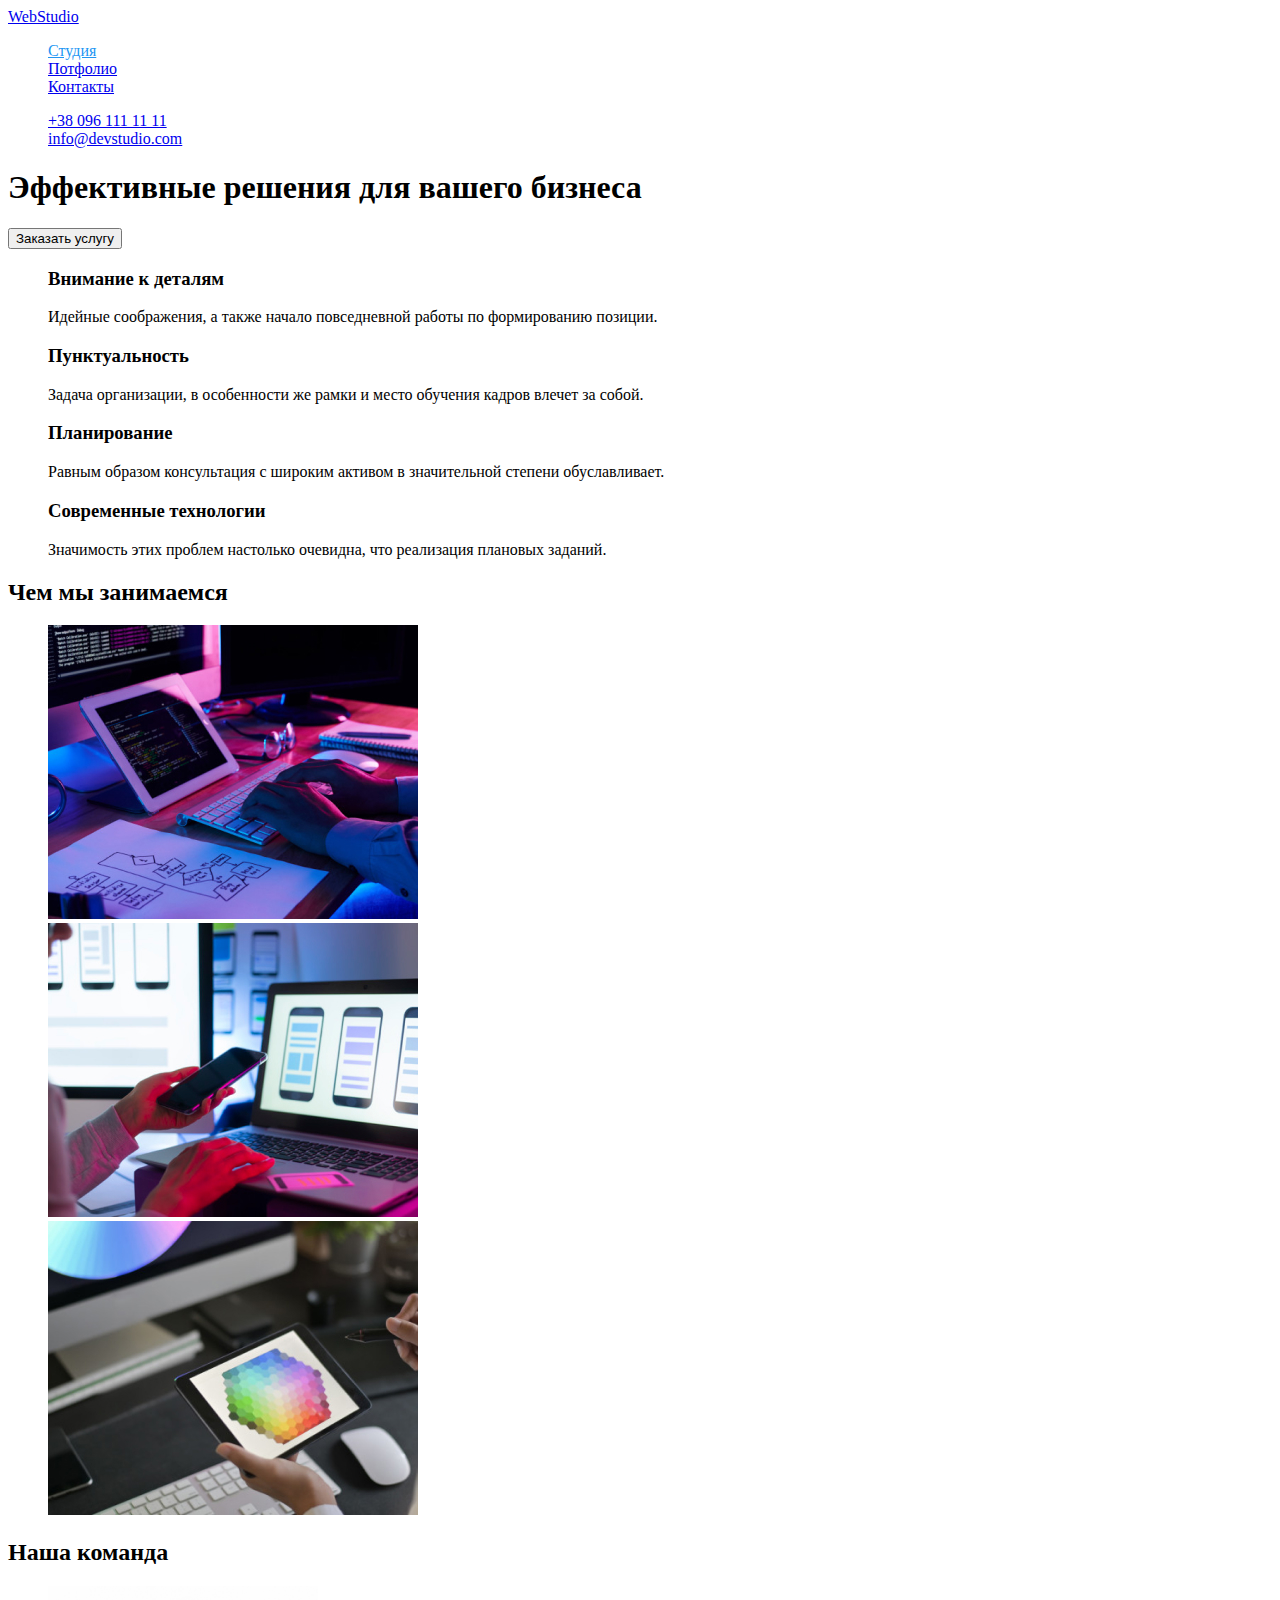
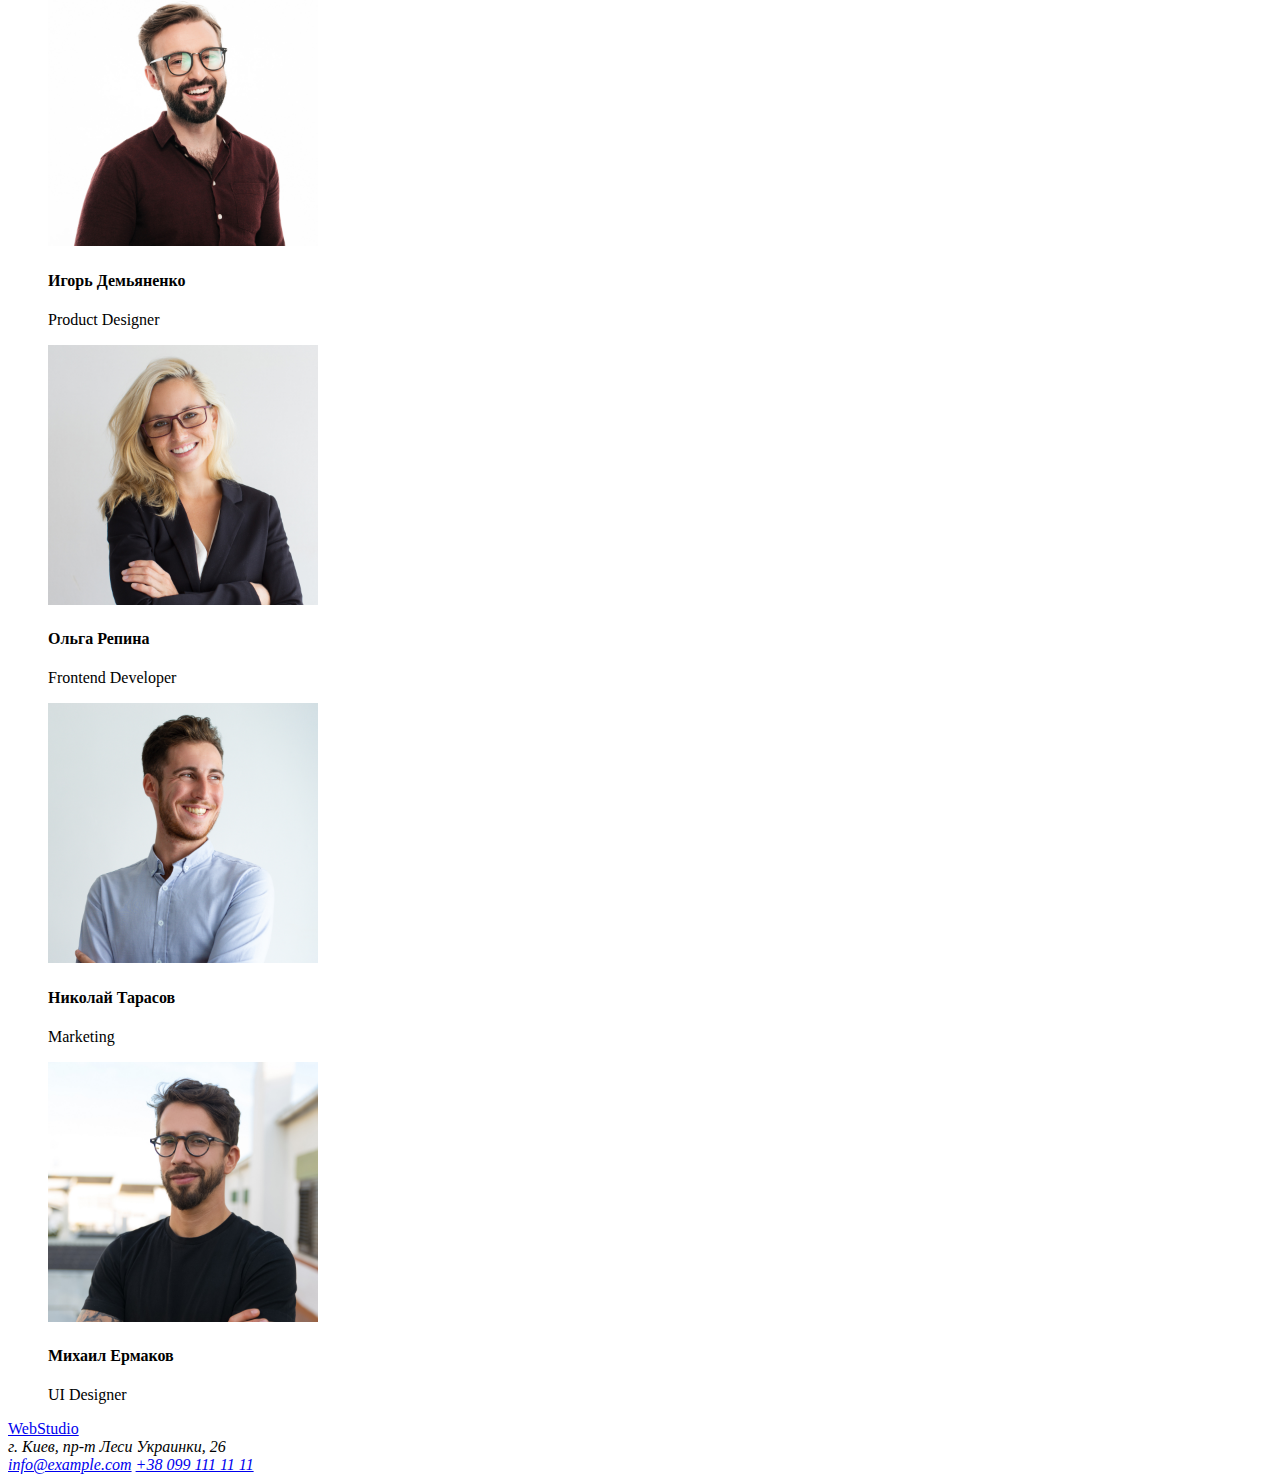
<file: index.html>
<!DOCTYPE html>
<html lang="ru">
  <head>
    <meta charset="UTF-8" />
    <meta http-equiv="X-UA-Compatible" content="IE=edge" />
    <meta name="viewport" content="width=device-width, initial-scale=1.0" />
    <title>WebStudio</title>
    <link rel="stylesheet" href="./css/styles.css" />
  </head>
  <body>
    <header class="page-header">
      <nav>
        <a href="#" class="logo">WebStudio</a>
        <ul class="site-nav list">
          <li><a href="#" class="link current">Студия</a></li>
          <li><a href="./portfolio.html" class="link">Потфолио</a></li>
          <li><a href="#" class="link">Контакты</a></li>
        </ul>
      </nav>
      <ul>
        <li><a href="tel:+380961111111">+38 096 111 11 11</a></li>
        <li><a href="mailto:info@devstudio.com">info@devstudio.com</a></li>
      </ul>
    </header>
    <main>
      <section class="hero">
        <h1 class="hero-title">Эффективные решения для вашего бизнеса</h1>
        <button type="button">Заказать услугу</button>
      </section>
      <section class="section">
        <ul class="feature-list">
          <li>
            <h3 class="title">Внимание к деталям</h3>
            <p>
              Идейные соображения, а также начало повседневной работы по
              формированию позиции.
            </p>
          </li>
          <li>
            <h3>Пунктуальность</h3>
            <p>
              Задача организации, в особенности же рамки и место обучения кадров
              влечет за собой.
            </p>
          </li>
          <li>
            <h3>Планирование</h3>
            <p>
              Равным образом консультация с широким активом в значительной
              степени обуславливает.
            </p>
          </li>
          <li>
            <h3>Современные технологии</h3>
            <p>
              Значимость этих проблем настолько очевидна, что реализация
              плановых заданий.
            </p>
          </li>
        </ul>
      </section>
      <section class="section">
        <h2 class="section-title">Чем мы занимаемся</h2>
        <ul>
          <li>
            <img
              src="./images/keyboard.jpg"
              alt="Руки, которые печатают на клавиатуре"
              width="370"
              height="294"
            />
          </li>
          <li>
            <img
              src="./images/notebook.jpg"
              alt="Телефон держат в руках, ноутбук на заднем плане"
              width="370"
              height="294"
            />
          </li>
          <li>
            <img
              src="./images/ipad.jpg"
              alt="Айпад с палитрой цвета на экране"
              width="370"
              height="294"
            />
          </li>
        </ul>
      </section>
      <section class="section">
        <h2 class="section-title">Наша команда</h2>
        <ul>
          <li>
            <img
              src="./images/expert_1.jpg"
              alt="Мужчина улыбается на белом фоне"
              width="270"
              height="260"
            />
            <h4>Игорь Демьяненко</h4>
            <p>Product Designer</p>
          </li>
          <li>
            <img
              src="./images/expert_2.jpg"
              alt="Женщина с белыми волосами улыбается"
              width="270"
              height="260"
            />
            <h4>Ольга Репина</h4>
            <p>Frontend Developer</p>
          </li>
          <li>
            <img
              src="./images/expert_3.jpg"
              alt="Мужчина в белой рубашке улыбается"
              width="270"
              height="260"
            />
            <h4>Николай Тарасов</h4>
            <p>Marketing</p>
          </li>
          <li>
            <img
              src="./images/expert_4.jpg"
              alt="Мужчина в очках"
              width="270"
              height="260"
            />
            <h4>Михаил Ермаков</h4>
            <p>UI Designer</p>
          </li>
        </ul>
      </section>
    </main>
    <footer>
      <a href="#">WebStudio</a>
      <address>
        г. Киев, пр-т Леси Украинки, 26 <br />
        <a href="mailto:info@example.com">info@example.com</a>
        <a href="tel:+380991111111">+38 099 111 11 11</a>
      </address>
    </footer>
  </body>
</html>
</file>
<file: css/styles.css>
:root {
    --primary-text-color: #212121;
    --primary-white-color: #FFFFFF;
    --secondary-text-color: #757575L;
    --accent-color: #2196F3
}

ul {
    list-style: none;
}
.site-nav .link:hover,
.site-nav .link:focus {
    color: var(--primary-text-color-);
}
.site-nav .link.current {
    color: var(--accent-color);
}
/*
</file>
